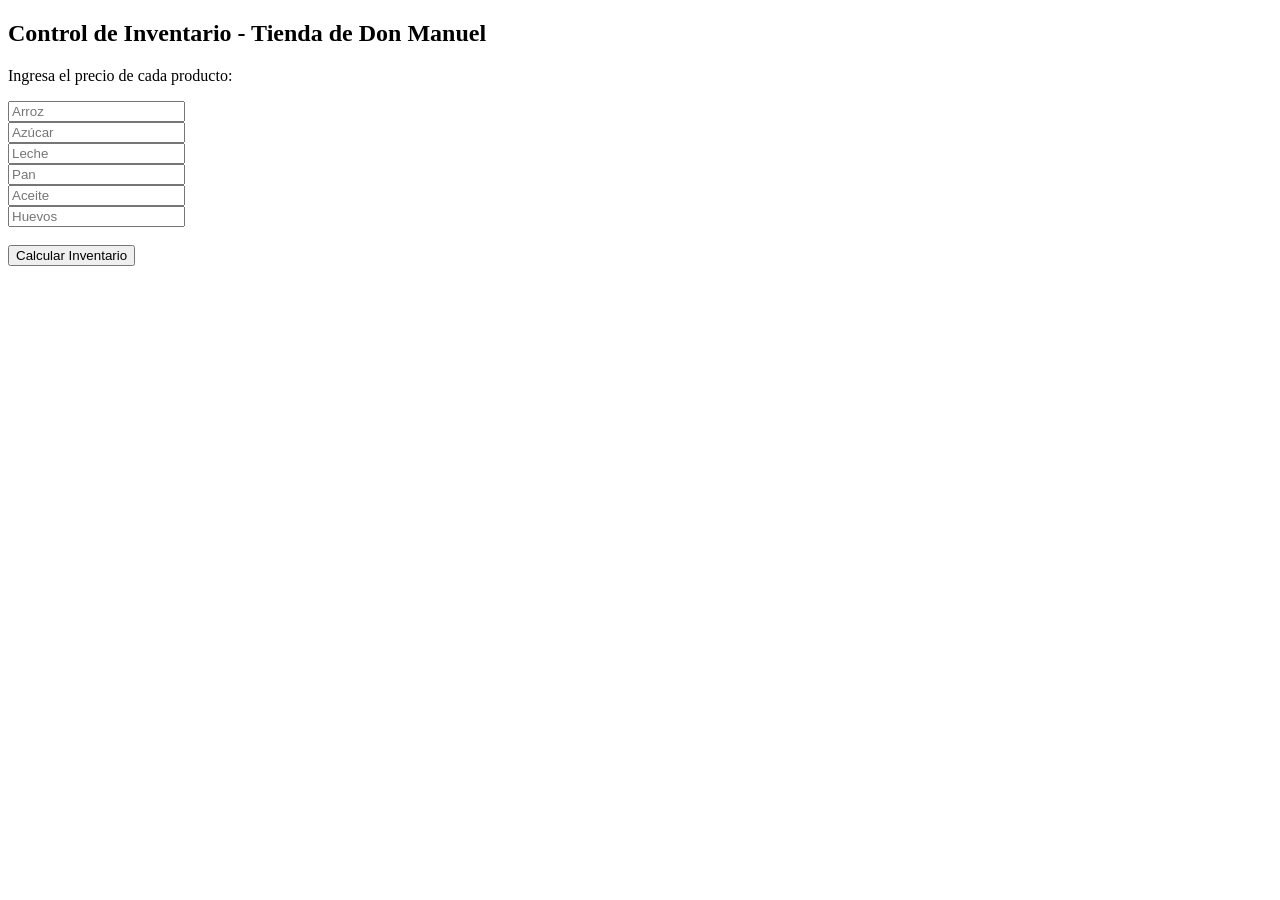
<file: Estructura-repetitiva-bucle-(for)-Vectores/1.Control de inventario en una tienda de abarrotes/index.html>
<!DOCTYPE html>
<html lang="es">
<head>
  <meta charset="UTF-8">
  <title>Control de Inventario</title>
</head>
<body>
  <h2>Control de Inventario - Tienda de Don Manuel</h2>

  <p>Ingresa el precio de cada producto:</p>

  <!-- Campos para ingresar los precios -->
  <input type="number" id="precio1" placeholder="Arroz"><br>
  <input type="number" id="precio2" placeholder="Azúcar"><br>
  <input type="number" id="precio3" placeholder="Leche"><br>
  <input type="number" id="precio4" placeholder="Pan"><br>
  <input type="number" id="precio5" placeholder="Aceite"><br>
  <input type="number" id="precio6" placeholder="Huevos"><br><br>

  <!-- Botón para ejecutar el cálculo -->
  <button onclick="calcularInventario()">Calcular Inventario</button>

  <!-- Área donde se mostrará el resultado -->
  <h3 id="resultado"></h3>

  <script src="script.js"></script>
</body>
</html>
</file>
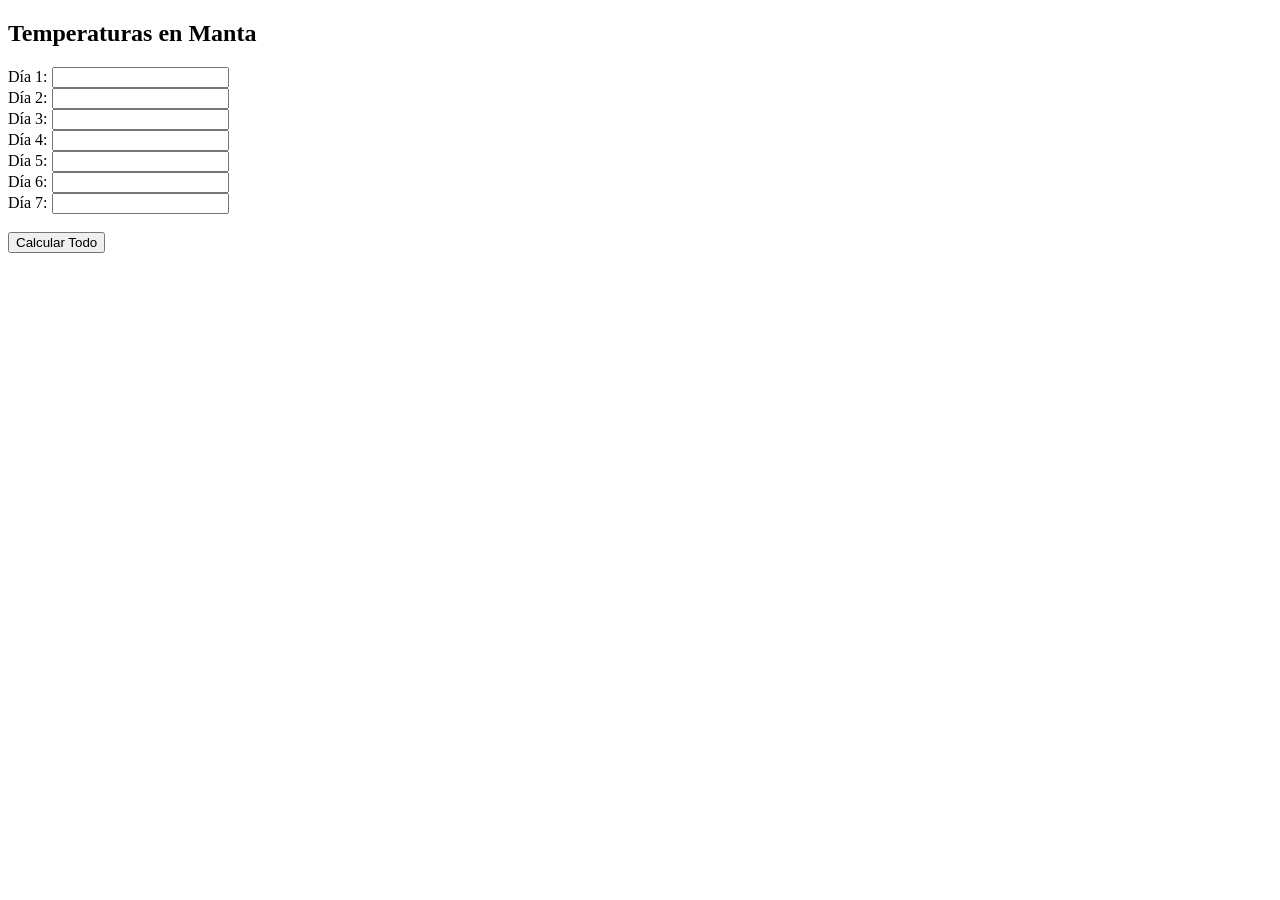
<file: Estructura-repetitiva-bucle-(for)-Vectores/3.Registro-temperatura-Manta.html>
<!DOCTYPE html>
<html>
<head>
    <title>Ejercicio de Temperaturas</title>
</head>
<body>

    <h2>Temperaturas en Manta</h2>

    Día 1: <input type="number" id="t1"><br>
    Día 2: <input type="number" id="t2"><br>
    Día 3: <input type="number" id="t3"><br>
    Día 4: <input type="number" id="t4"><br>
    Día 5: <input type="number" id="t5"><br>
    Día 6: <input type="number" id="t6"><br>
    Día 7: <input type="number" id="t7"><br><br>

    <button onclick="hacerCalculos()">Calcular Todo</button>

    <p id="mensaje"></p>

    <script>
        function hacerCalculos() {
            // Guardamos cada temperatura en una variable sencilla
            // Usamos el símbolo + antes de "document" para que JS sepa que es un número
            let dia1 = +document.getElementById("t1").value;
            let dia2 = +document.getElementById("t2").value;
            let dia3 = +document.getElementById("t3").value;
            let dia4 = +document.getElementById("t4").value;
            let dia5 = +document.getElementById("t5").value;
            let dia6 = +document.getElementById("t6").value;
            let dia7 = +document.getElementById("t7").value;

            // Creamos la lista (vector) con esas variables
            let lista = [dia1, dia2, dia3, dia4, dia5, dia6, dia7];

            // Sumamos todo a mano para no confundirnos
            let sumaTotal = dia1 + dia2 + dia3 + dia4 + dia5 + dia6 + dia7;
            let promedio = sumaTotal / 7;

            // Empezamos a armar el resultado
            let resultadoFinal = "El promedio es: " + promedio + "<br>";
            resultadoFinal = resultadoFinal + "Días que superaron el promedio:<br>";

            // Usamos el for para revisar la lista
            for (let i = 0; i < 7; i = i + 1) {
                if (lista[i] > promedio) {
                    resultadoFinal = resultadoFinal + "Día " + (i + 1) + " con " + lista[i] + " grados.<br>";
                }
            }

            document.getElementById("mensaje").innerHTML = resultadoFinal;
        }
    </script>

</body>
</html>
</file>
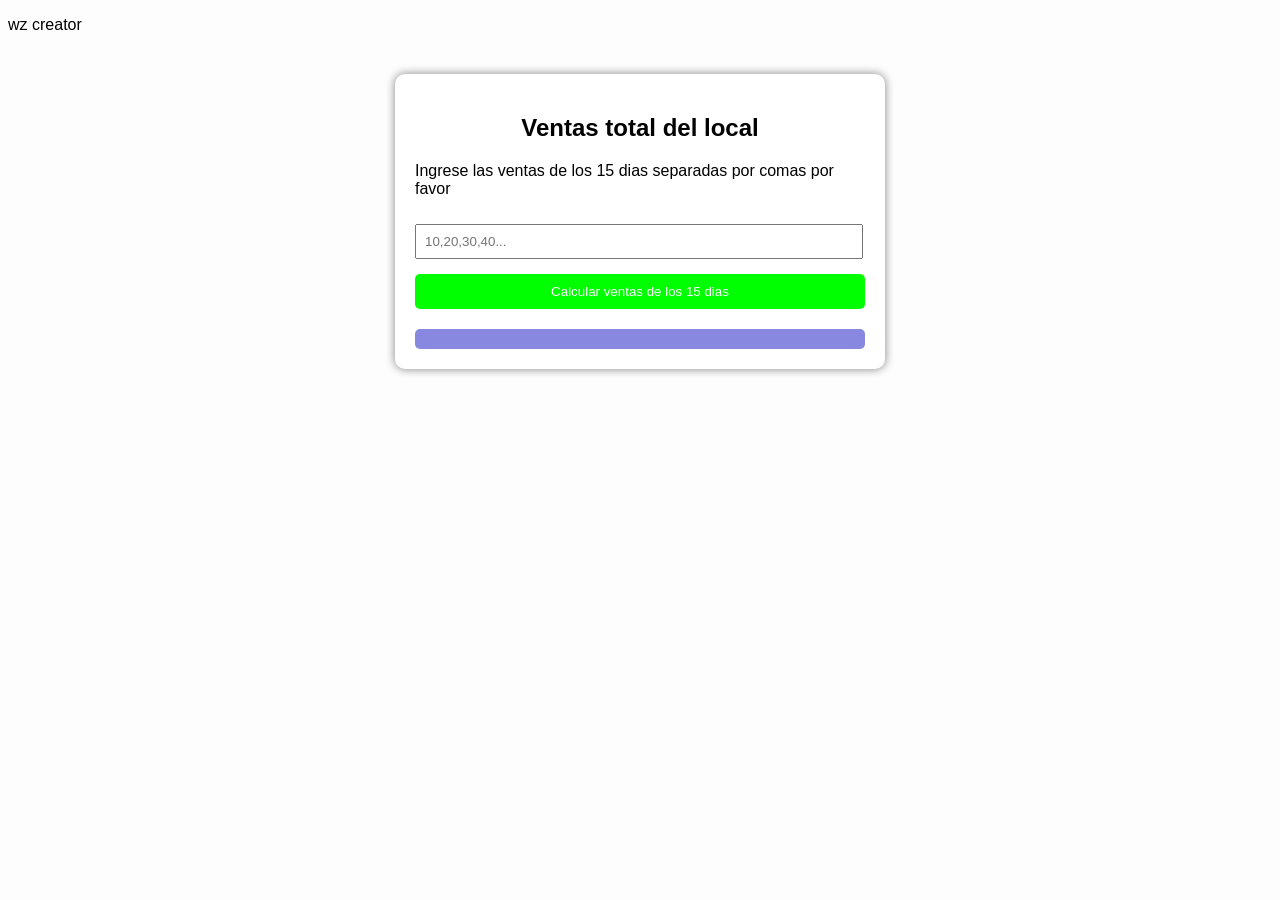
<file: Estructura-repetitiva-bucle-(for)-Vectores/4.Análisis de ventas de un local comercial.html>
<!DOCTYPE html>
<html lang="es">
<head>
    <meta charset="UTF-8">
    <title>Registro de ventas wz</title>
    <style>
        body{
            font-family: Arial;
            background:#fdfdfd;
        }
        .contenedor{
            width:450px;
            margin:auto;
            margin-top:40px;
            background:white;
            padding:20px;
            border-radius:10px;
            box-shadow:0px 0px 10px gray;
        }
        h2{
            text-align:center;
        }
        input{
            width:95%;
            padding:8px;
            margin-top:10px;
        }
        button{
            width:100%;
            padding:10px;
            margin-top:15px;
            background:rgb(0, 255, 0);
            color:white;
            border:none;
            border-radius:5px;
        }
        #resultado{
            margin-top:20px;
            background:#8988e0;
            padding:10px;
            border-radius:5px;
        }
    </style>
</head>
<body>
        <p>
            wz creator
        </p>
    <div class="contenedor">
        <h2>Ventas total del local  </h2>
        <p>
            Ingrese las ventas de los 15 dias separadas por comas por favor
        </p>
        <input type="text" id="ventas"
        placeholder="10,20,30,40...">
        <button onclick="calcular()">
            Calcular ventas de los 15 dias 
        </button>
        <div id="resultado"></div>
    </div>
    <script>
        function calcular(){
            let ventasTexto = document.getElementById("ventas").value;
            let listaVentas = ventasTexto.split(",");
            if(listaVentas.length != 15){
                alert("Debes ingresar las 15 ventas");
                return;
            }
            let ventaMayor = parseFloat(listaVentas[0]);
            let ventaMenor = parseFloat(listaVentas[0]);
            let diaVentaMayor = 1;
            let diaVentaMenor = 1;
            for(let i = 0; i < listaVentas.length; i++){
                listaVentas[i] = parseFloat(listaVentas[i]);
                if(listaVentas[i] > ventaMayor){
                    ventaMayor = listaVentas[i];
                    diaVentaMayor = i + 1;
                }
                if(listaVentas[i] < ventaMenor){
                    ventaMenor = listaVentas[i];
                    diaVentaMenor = i + 1;
                }
            }
            document.getElementById("resultado").innerHTML =
            "<h3>Resultados</h3>" +
            "<p>La venta mas alta fue $" + ventaMayor +
            " y ocurrió en el dia " + diaVentaMayor + "</p>" +
            "<p>La venta mas baja fue $" + ventaMenor +
            " y ocurrió en el dia " + diaVentaMenor + "</p>";
        }
    </script>
</body>
</html>
</file>
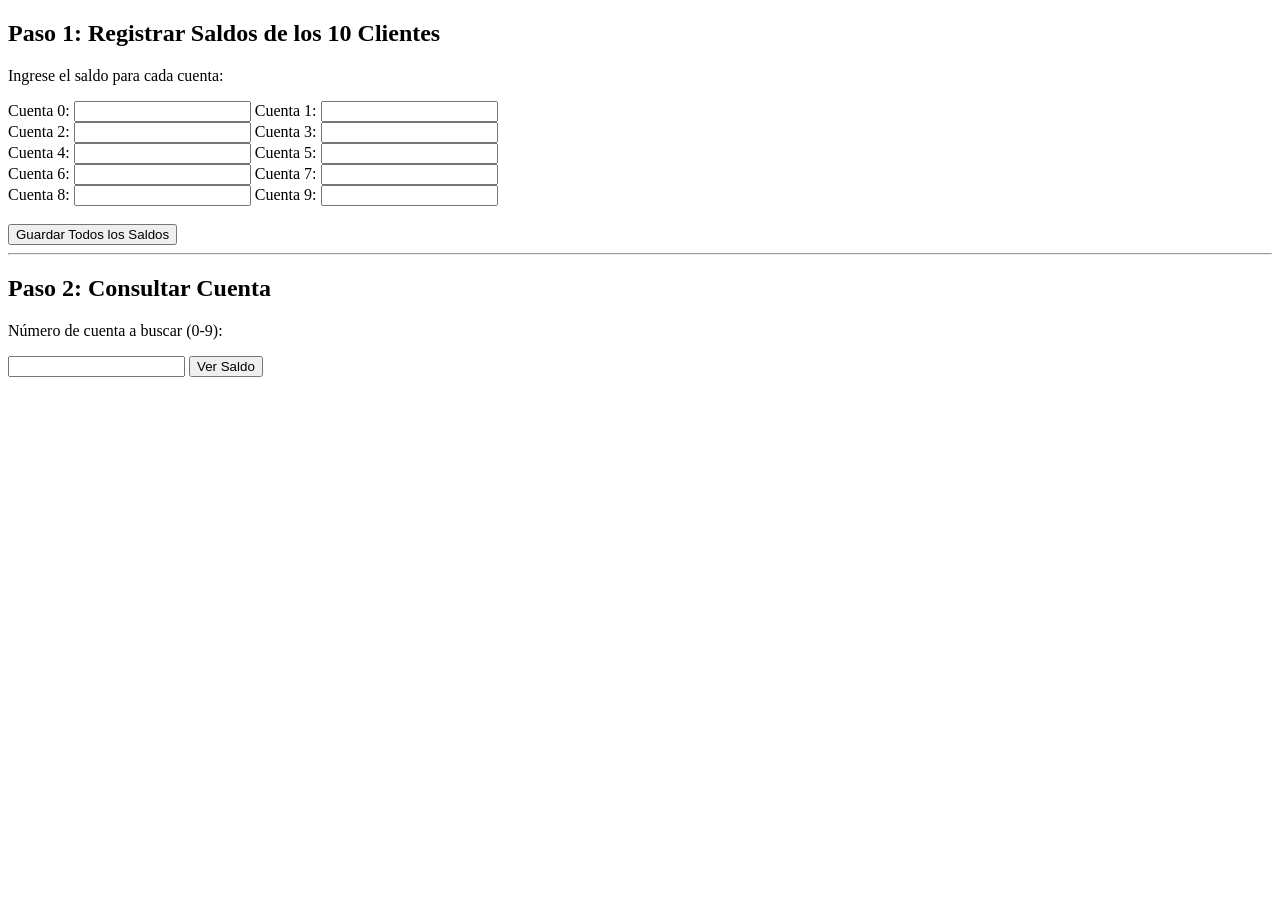
<file: Estructura-repetitiva-bucle-(for)-Vectores/5.Consulta de saldos bancarios.html>
<!DOCTYPE html>
<html>
<head>
    <title>Banco Mi Futuro</title>
</head>
<body>

    <h2>Paso 1: Registrar Saldos de los 10 Clientes</h2>
    <p>Ingrese el saldo para cada cuenta:</p>
    
    <!-- Creamos los 10 cuadros para los saldos -->
    Cuenta 0: <input type="number" id="s0"> 
    Cuenta 1: <input type="number" id="s1"><br>
    Cuenta 2: <input type="number" id="s2"> 
    Cuenta 3: <input type="number" id="s3"><br>
    Cuenta 4: <input type="number" id="s4"> 
    Cuenta 5: <input type="number" id="s5"><br>
    Cuenta 6: <input type="number" id="s6"> 
    Cuenta 7: <input type="number" id="s7"><br>
    Cuenta 8: <input type="number" id="s8"> 
    Cuenta 9: <input type="number" id="s9"><br><br>

    <button onclick="guardarSaldos()">Guardar Todos los Saldos</button>

    <hr>

    <h2>Paso 2: Consultar Cuenta</h2>
    <p>Número de cuenta a buscar (0-9):</p>
    <input type="number" id="buscarCuenta">
    <button onclick="consultar()">Ver Saldo</button>

    <h3 id="pantalla"></h3>

    <script>
        // Creamos el vector vacío para llenarlo después
        let vectorSaldos = [];

        function guardarSaldos() {
            // Usamos un for para sacar los datos de los 10 cuadros
            for (let i = 0; i < 10; i = i + 1) {
                let valor = +document.getElementById("s" + i).value;
                vectorSaldos[i] = valor;
            }
            alert("Saldos guardados correctamente");
        }

        function consultar() {
            let cuenta = +document.getElementById("buscarCuenta").value;
            let mensaje = "Error: La cuenta no está registrada.";

            // Revisamos si el número de cuenta existe en nuestro rango de 10
            for (let i = 0; i < 10; i = i + 1) {
                if (cuenta == i) {
                    mensaje = "El saldo de la cuenta " + i + " es: $" + vectorSaldos[i];
                }
            }

            document.getElementById("pantalla").innerHTML = mensaje;
        }
    </script>

</body>
</html>
</file>
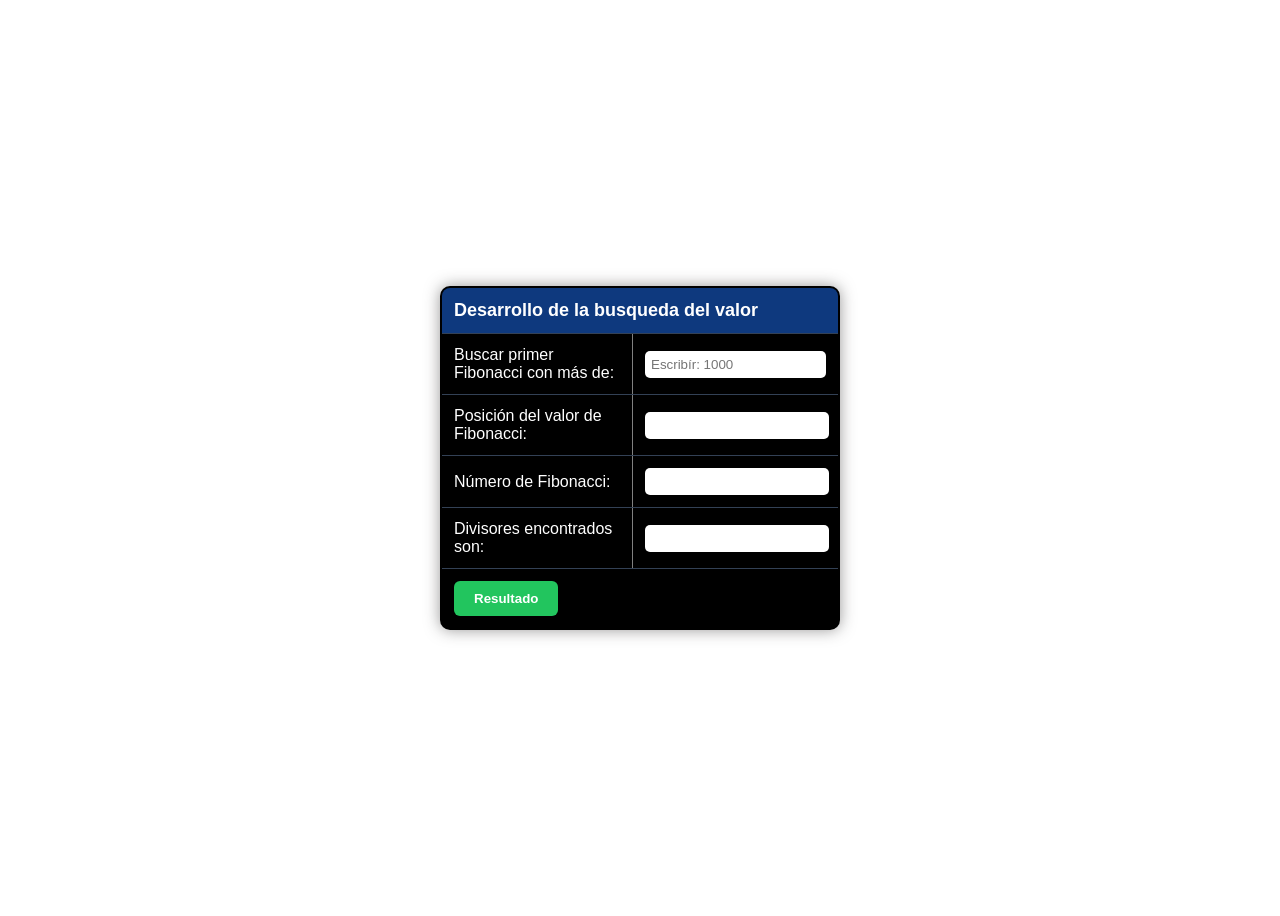
<file: Estructura-repetitiva-bucle-(for)-Vectores/6.Divisor del Fibonacci/6.Análisis + Desarrollo.html>
<!DOCTYPE html>
<html lang="es">
<head>
    <title>Análisis + Desarrollo del Fibonacci</title>
    <link rel="stylesheet" href="S.css">
</head>
<body>
    <script type="module" src="./Desarrollo.js"></script>
    <table border="2">
        <thead>
            <tr>
                <th colspan="2">Desarrollo de la busqueda del valor</th>
            </tr>
        </thead>
        <tbody>
            <tr>
                <td>Buscar primer Fibonacci con más de: </td>
                <td>
                    <input type="number" id="inputDivisores" min="1" placeholder="Escribír: 1000" style="width: auto;">
                </td>
            </tr>
            <tr>
                <td>Posición del valor de Fibonacci: </td>
                <td>
                    <input type="text" id="txtPosicion" disabled placeholder=" ">
                </td>
            </tr>
            <tr>
                <td>Número de Fibonacci: </td>
                <td>
                    <input type="text" id="txtFibonacci" disabled placeholder="">
                </td>
            </tr>
            <tr>
                <td>Divisores encontrados son: </td>
                <td>
                    <input type="text" id="txtTotalDivisores" disabled placeholder="">
                </td>
            </tr>
                        <tr>
                <td colspan="2" align="right">
                    <button id="btnBuscar">Resultado</button>
                </td>
            </tr>
        </tbody>
    </table>
</body>
</html>
</file>
<file: Estructura-repetitiva-bucle-(for)-Vectores/6.Divisor del Fibonacci/S.css>
body{
    font-family: Arial, sans-serif;
    background: linear-gradient(135deg,#ffffff);
    color: #fff;
    display: flex;
    justify-content: center;
    align-items: center;
    height: 100vh;
}


table {
    border-collapse: collapse;
    background: #000000;
    border-radius: 10px;
    overflow: hidden;
    width: 400px;
    box-shadow: 0 0 15px rgba(51, 50, 50, 0.5);
}


thead {
    background: #0e397e;
    color: white;
    font-size: 18px;
}


td, th {
    padding: 12px;
    text-align: left;
}


tbody, tr {
    border-bottom: 1px solid #334155;
}


input {
    width: 95%;
    padding: 6px;
    border-radius: 5px;
    border: none;
    outline: none;
    background: #ffffff;
    color: #000000;
}


button {
    padding: 10px 20px;
    background: #22c55e;
    border: none;
    border-radius: 6px;
    color: white;
    cursor: pointer;
    font-weight: bold;
    transition: 0.3s;
}


button:hover {
    background: #16a34a;
    transform: scale(1.05);
}


input:disabled {
    background: #ffffff;
    color: #000000;
}
</file>
